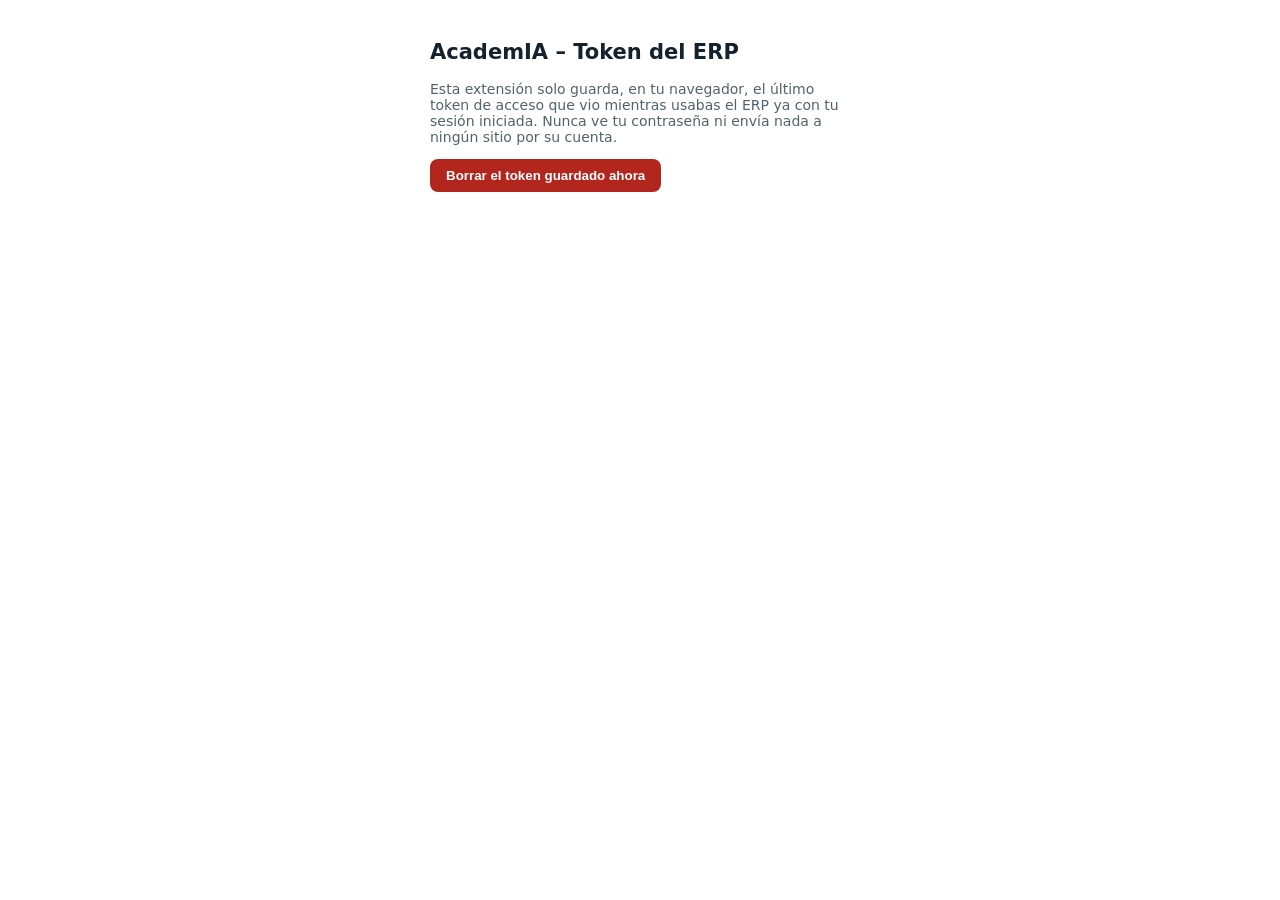
<file: extension-erp/options.html>
<!doctype html>
<html lang="es">
<head>
<meta charset="utf-8">
<title>AcademIA - Token del ERP</title>
<style>body{font:14px system-ui,sans-serif; max-width:420px; margin:40px auto; color:#13222c}
button{padding:9px 16px; border:0; border-radius:8px; background:#b3261e; color:#fff; font-weight:600; cursor:pointer}
p{color:#51636b}</style>
</head>
<body>
  <h2>AcademIA &ndash; Token del ERP</h2>
  <p>Esta extensión solo guarda, en tu navegador, el último token de acceso que vio mientras usabas el ERP ya con tu sesión iniciada. Nunca ve tu contraseña ni envía nada a ningún sitio por su cuenta.</p>
  <button id="borrar">Borrar el token guardado ahora</button>
  <p id="msg"></p>
  <script>
    document.getElementById("borrar").addEventListener("click", () => {
      chrome.storage.local.remove(["sga_access_token", "sga_capturado_en"], () => {
        document.getElementById("msg").textContent = "Listo, se borró.";
      });
    });
  </script>
</body>
</html>
</file>
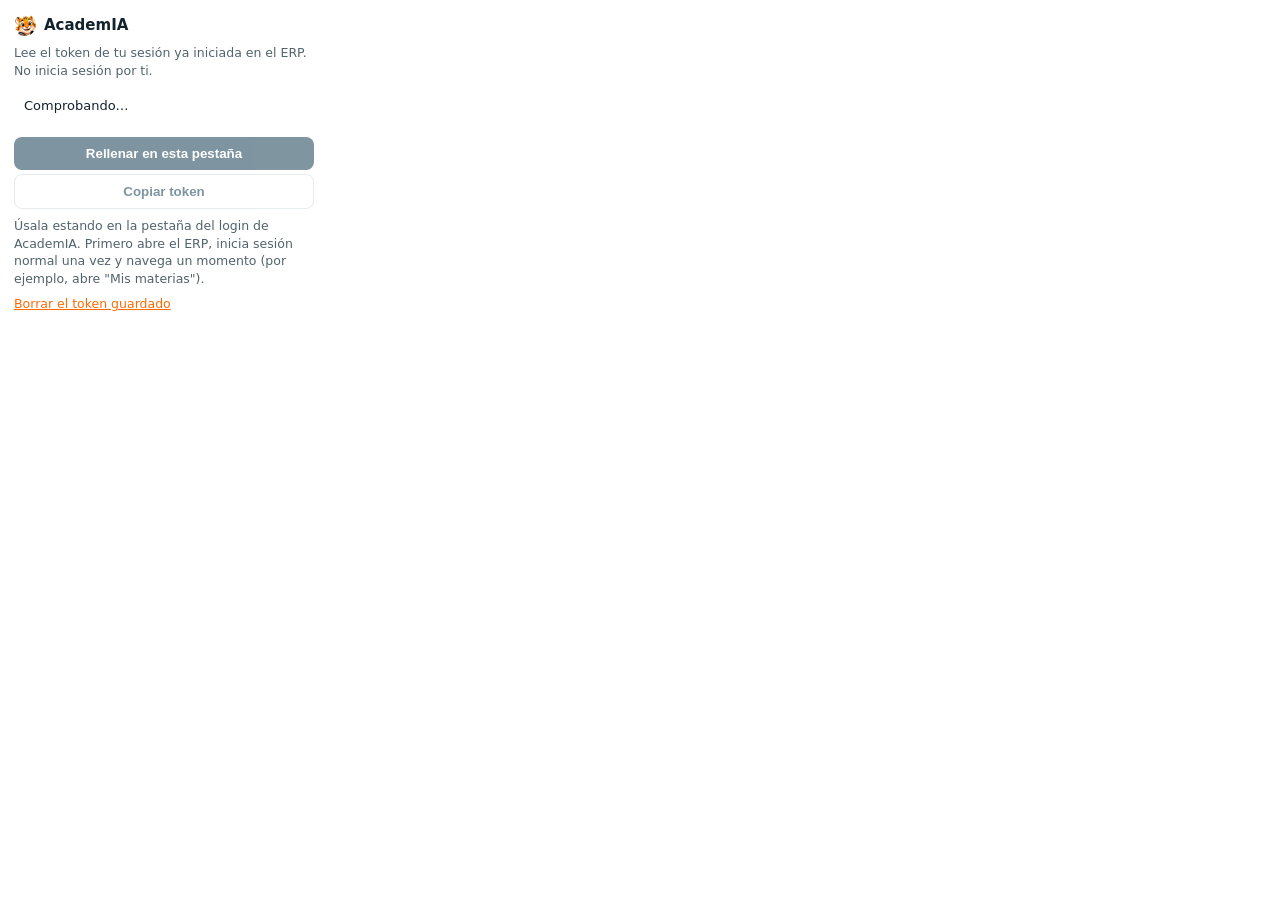
<file: extension-erp/popup.html>
<!doctype html>
<html lang="es">
<head>
<meta charset="utf-8">
<title>AcademIA - Token del ERP</title>
<style>
  :root{color-scheme:light dark}
  body{width:300px; margin:0; padding:14px; font:14px/1.4 system-ui,sans-serif; color:#13222c; background:#fff}
  h1{font-size:15px; margin:0 0 8px; display:flex; align-items:center; gap:8px}
  h1 img{width:22px; height:22px; border-radius:50%}
  p{margin:6px 0}
  .estado{border-radius:8px; padding:8px 10px; margin:10px 0; font-size:13px}
  .ok{background:#e6f4ea; color:#1e4620}
  .falta{background:#fdecea; color:#611a15}
  button{width:100%; padding:9px; border:0; border-radius:8px; background:#002E45; color:#fff; font-weight:600; cursor:pointer; margin-top:4px}
  button:disabled{opacity:.5; cursor:default}
  button.sec{background:transparent; color:#002E45; border:1px solid #cdd7dc}
  .msg{font-size:12.5px; color:#51636b; margin-top:8px}
  a{color:#FF6900}
</style>
</head>
<body>
  <h1><img src="icons/icon32.png" alt="">AcademIA</h1>
  <p class="msg">Lee el token de tu sesión ya iniciada en el ERP. No inicia sesión por ti.</p>
  <div id="estado" class="estado">Comprobando…</div>
  <button id="rellenar" disabled>Rellenar en esta pestaña</button>
  <button id="copiar" class="sec" disabled>Copiar token</button>
  <p class="msg">Úsala estando en la pestaña del login de AcademIA. Primero abre el ERP, inicia sesión normal una vez y navega un momento (por ejemplo, abre "Mis materias").</p>
  <p class="msg"><a href="options.html" target="_blank">Borrar el token guardado</a></p>
  <script src="popup.js"></script>
</body>
</html>
</file>
